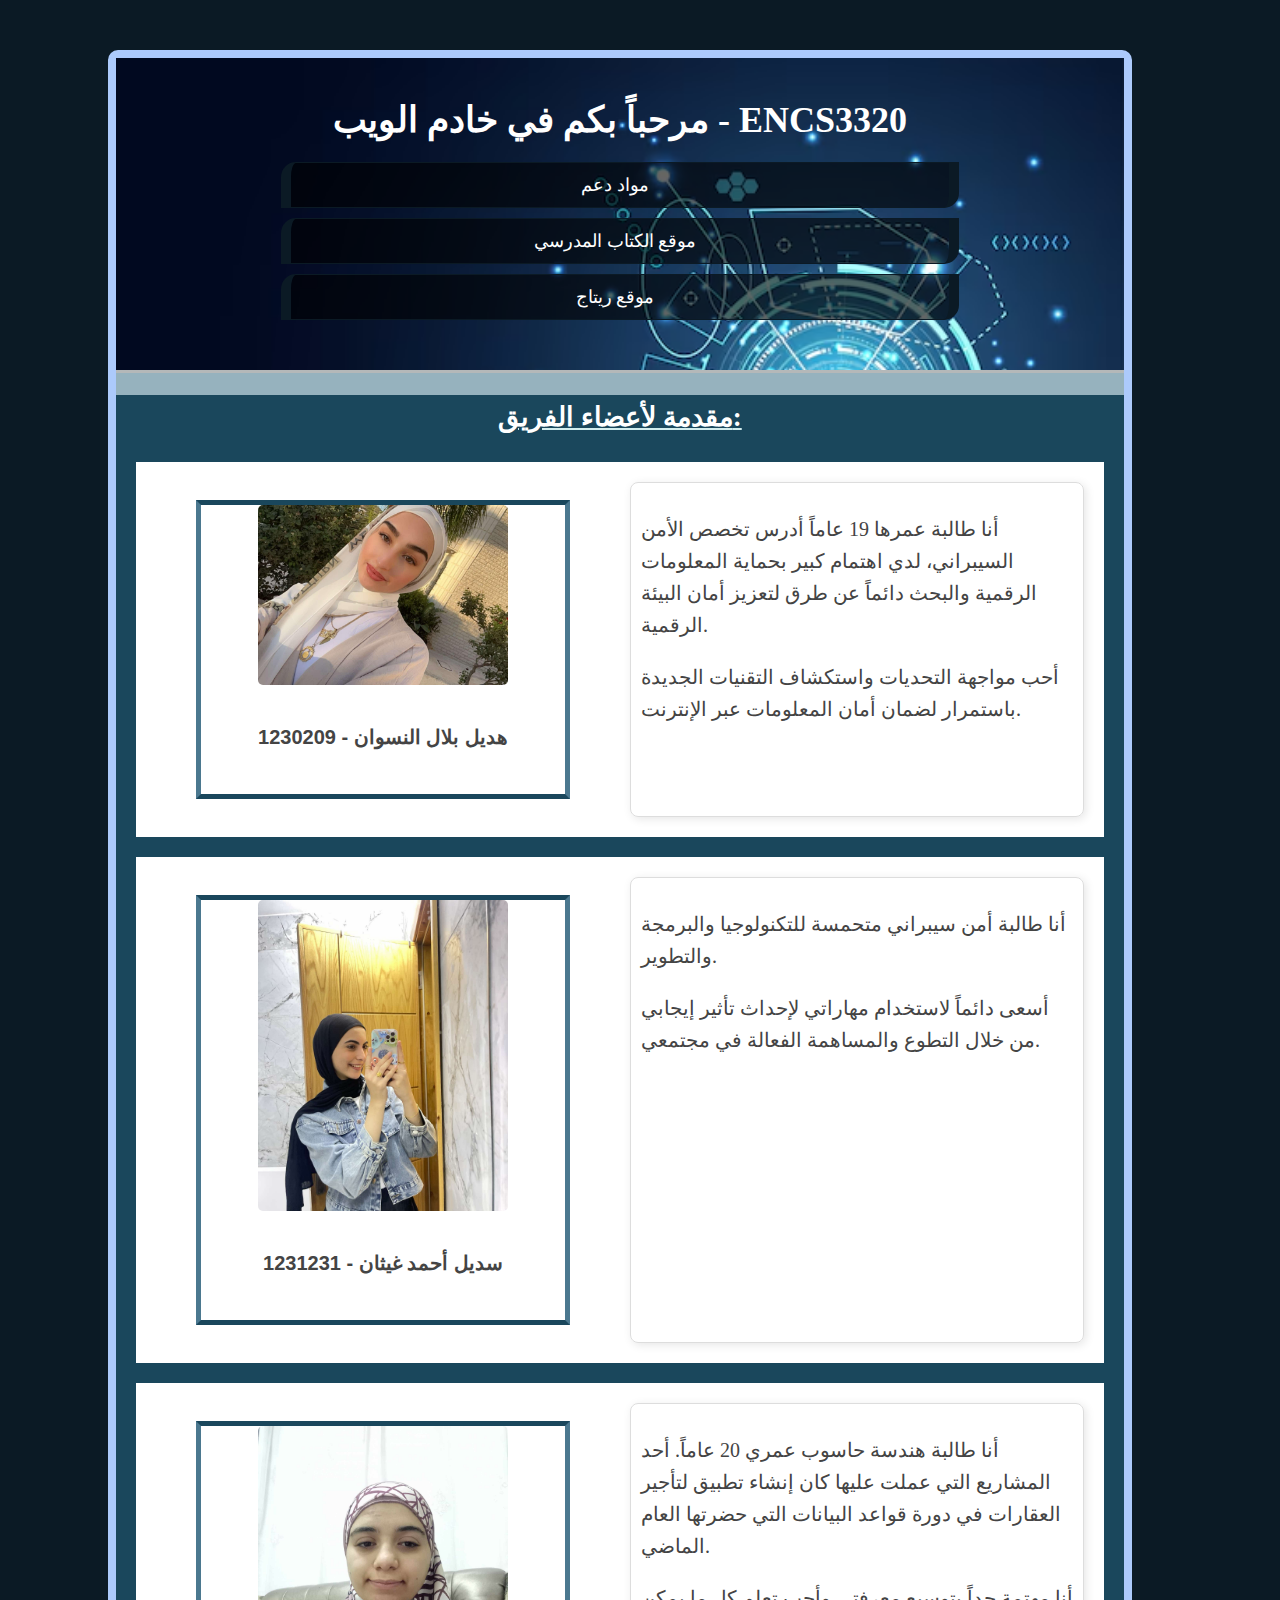
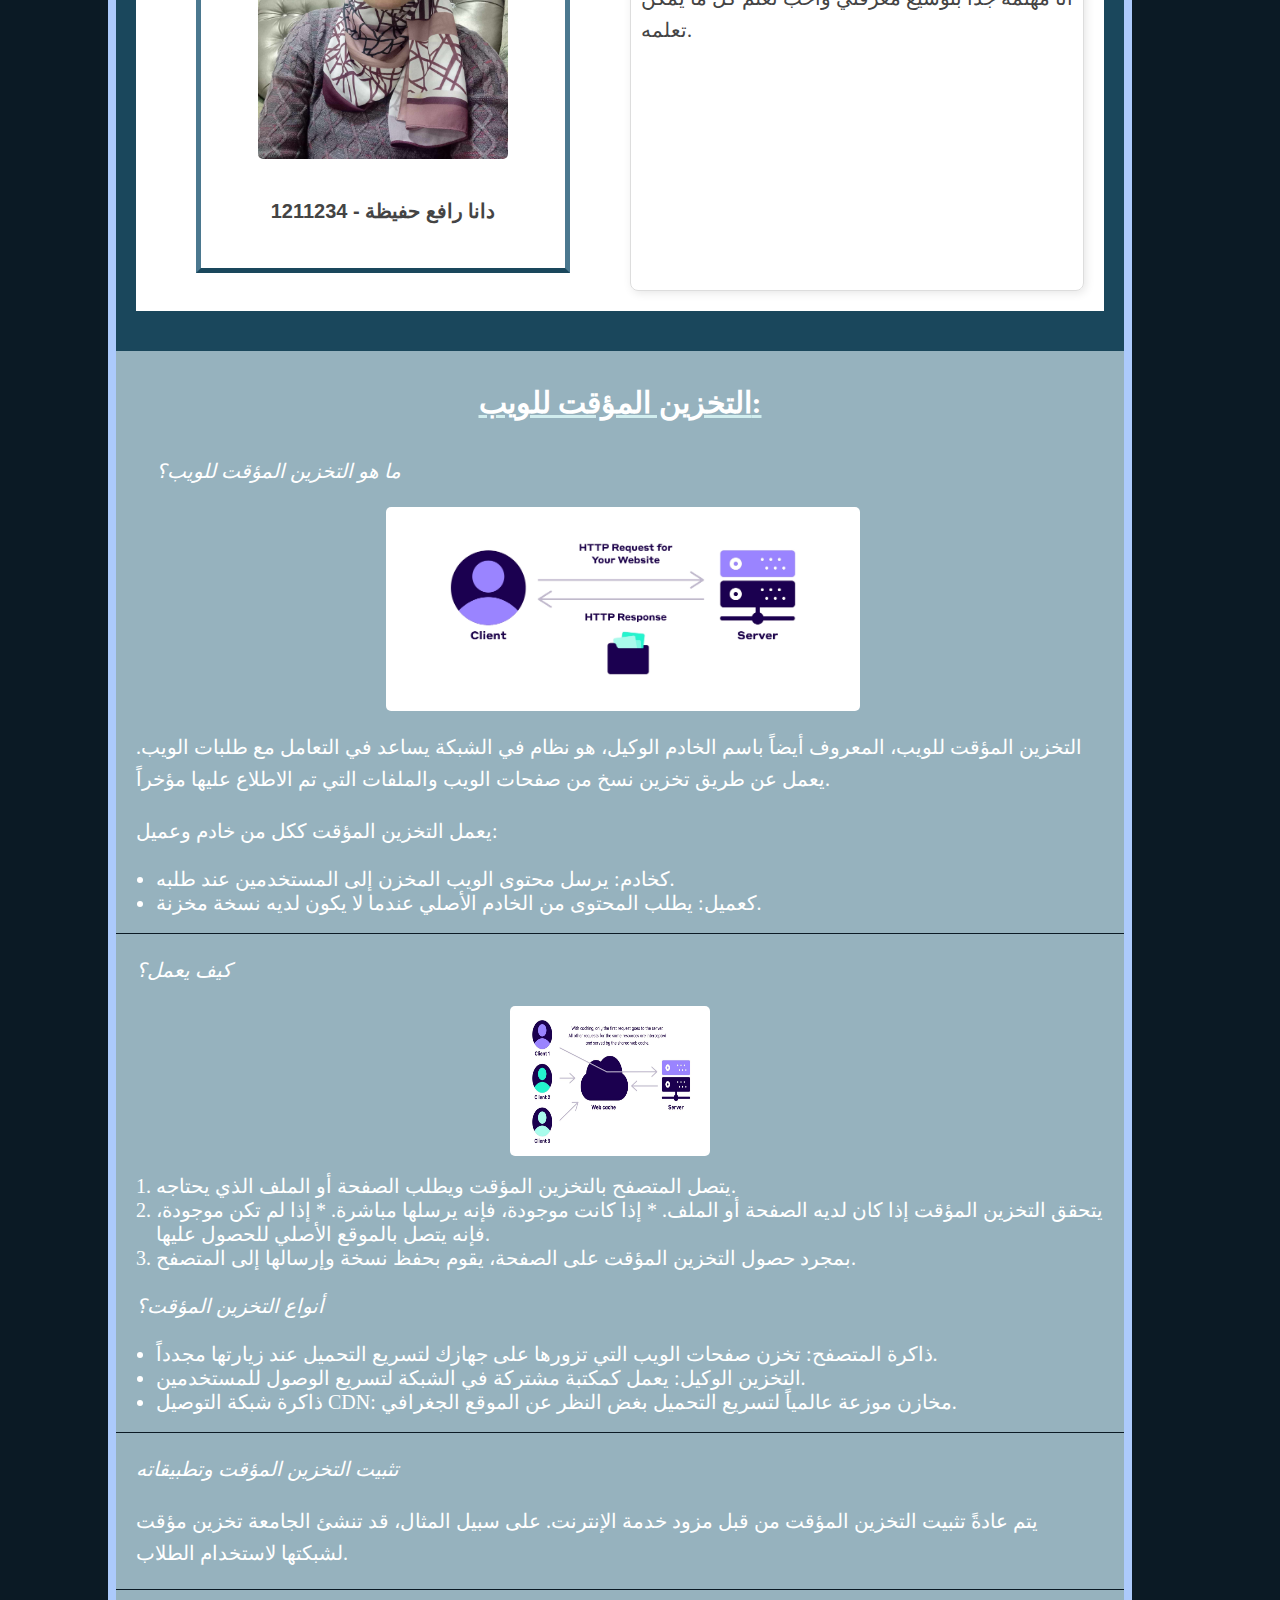
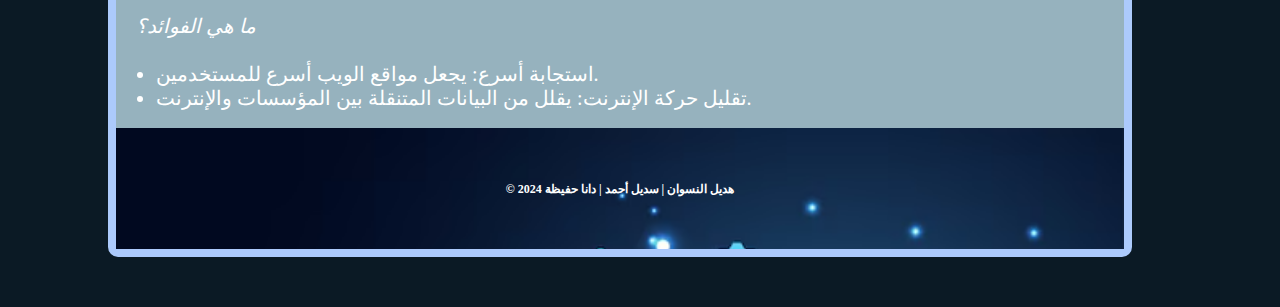
<file: main_ar.html>
<!DOCTYPE html>
<html lang="ar">
    <head>
        <title> ENCS3320-Webserver </title>
        <meta charset="utf-8">
        <meta name="description" content="برمجة المقابس">
        <meta name="author" content="هديل النسوان | سديل أحمد | دانا حفيظة">
        <link href="assets/css/style.css" rel="stylesheet"> 
        <meta name="viewport" content="width=device-width, initial-scale=1.0">
    </head>

<body> 
   <main>    
    <header role="banner" class="primary container">
        <div class="hgroup">
          <h1> مرحباً بكم في خادم الويب - ENCS3320 </h1>  
        
       <nav role="navigation"> 
        <ul> 

            <li><a href="supporting_material_ar.html"> مواد دعم </a></li>
            <li><a href="https://gaia.cs.umass.edu/kurose_ross/index.php"> موقع الكتاب المدرسي </a></li>
            <li><a href="https://ritaj.birzeit.edu/"> موقع ريتاج </a></li>

        </ul>
       </nav> 
        </div>
    </header>

     <section id="blog" class="container">
        <h2> مقدمة لأعضاء الفريق: </h2>
        <article class="post"> 
            <figure id="firstPic">
                <img src="assets/img/hadeelsPic.png" alt="صورة هديل النسوان"> 
                <figcaption>
                    <p>هديل بلال النسوان - 1230209 </p><br>
                </figcaption>
            </figure>
            <div class="post-content">
                    <p>أنا طالبة عمرها 19 عاماً أدرس تخصص الأمن السيبراني، لدي اهتمام كبير بحماية المعلومات الرقمية والبحث دائماً عن طرق لتعزيز أمان البيئة الرقمية.</p>
                    <p>أحب مواجهة التحديات واستكشاف التقنيات الجديدة باستمرار لضمان أمان المعلومات عبر الإنترنت.</p>
            </div>  
        </article>

        <article class="post">
            <figure id="secondPic">
                <img src="assets/img/sadeelsPic.png" alt="صورة سديل أحمد غيثان">

                <figcaption>
                    <p>سديل أحمد غيثان - 1231231</p> <br> 
                </figcaption>
            </figure>
            <div class="post-content">
                    <p>أنا طالبة أمن سيبراني متحمسة للتكنولوجيا والبرمجة والتطوير.</p>
                    <p>أسعى دائماً لاستخدام مهاراتي لإحداث تأثير إيجابي من خلال التطوع والمساهمة الفعالة في مجتمعي.</p>
            </div>
        </article>

        <article class="post">
            <figure id="thirdPic">
                <img src="assets/img/dana.png" alt="صورة دانا رافع حفيظة">

                <figcaption>
                    <p>دانا رافع حفيظة - 1211234 </p><br>
                </figcaption>
            </figure>
            <div class="post-content">
                    <p>أنا طالبة هندسة حاسوب عمري 20 عاماً. أحد المشاريع التي عملت عليها كان إنشاء تطبيق لتأجير العقارات في دورة قواعد البيانات التي حضرتها العام الماضي.</p>
                    <p>أنا مهتمة جداً بتوسيع معرفتي وأحب تعلم كل ما يمكن تعلمه.</p>
            </div>
        </article>
     </section>

     <section id="webcacheNav" class="webCache"> 
         <h3> التخزين المؤقت للويب:  </h3>
        <article id="what-is-web-caching"> 
            <figure id="WebPic1">
            <p> <em> ما هو التخزين المؤقت للويب؟ </em> </p>
            <img src="assets/img/webCache1.jpg"  alt="تخزين مؤقت للويب" class="headerImage">
            </figure> 
        
        <p>
                التخزين المؤقت للويب، المعروف أيضاً باسم الخادم الوكيل، هو نظام في الشبكة يساعد في التعامل مع طلبات الويب. يعمل عن طريق تخزين نسخ من صفحات الويب والملفات التي تم الاطلاع عليها مؤخراً.
            </p>
        <p> 
            يعمل التخزين المؤقت ككل من خادم وعميل:
            </p>
        <nav class="webCache">
            <ul>
            <li>	كخادم: يرسل محتوى الويب المخزن إلى المستخدمين عند طلبه.</li>
            <li>كعميل: يطلب المحتوى من الخادم الأصلي عندما لا يكون لديه نسخة مخزنة.</li>
         </ul>   
        </nav>
       </article>

       <p> <em> كيف يعمل؟ </em> </p>
       <nav role="navigation"> 
        <article id="how-does-it-work"> 
            <figure id="WebPic2"> 
                <img src="assets/img/webCache2.jpg" alt="صورة تخزين مؤقت">
            </figure> 
        </article>
        <ol> 
            <li> يتصل المتصفح بالتخزين المؤقت ويطلب الصفحة أو الملف الذي يحتاجه. </li>
            <li> يتحقق التخزين المؤقت إذا كان لديه الصفحة أو الملف.
                * إذا كانت موجودة، فإنه يرسلها مباشرة.
                * إذا لم تكن موجودة، فإنه يتصل بالموقع الأصلي للحصول عليها.
                </li>
            <li> بمجرد حصول التخزين المؤقت على الصفحة، يقوم بحفظ نسخة وإرسالها إلى المتصفح.</li>
        </ol>
       </nav>

       <p> <em> أنواع التخزين المؤقت؟ </em></p>
       <article id="types-of-web-caching">
       <nav role="navigation">
        <ul>
            <li> ذاكرة المتصفح: تخزن صفحات الويب التي تزورها على جهازك لتسريع التحميل عند زيارتها مجدداً.</li>
            <li> التخزين الوكيل: يعمل كمكتبة مشتركة في الشبكة لتسريع الوصول للمستخدمين.</li>
            <li> ذاكرة شبكة التوصيل CDN: مخازن موزعة عالمياً لتسريع التحميل بغض النظر عن الموقع الجغرافي.</li>
        </ul>
       </nav>
    </article>

    <article id="applications">
       <p> <em> تثبيت التخزين المؤقت وتطبيقاته </em></p>

       <nav role="navigation">
        <p>
            يتم عادةً تثبيت التخزين المؤقت من قبل مزود خدمة الإنترنت. على سبيل المثال، قد تنشئ الجامعة تخزين مؤقت لشبكتها لاستخدام الطلاب.
        </p>
       </nav>
    </article>

    <article id="benefits">
       <p> <em> ما هي الفوائد؟ </em> </p>
       <nav role="navigation"> 
        <ul> 
            <li> استجابة أسرع: يجعل مواقع الويب أسرع للمستخدمين.</li>
            <li> تقليل حركة الإنترنت: يقلل من البيانات المتنقلة بين المؤسسات والإنترنت.</li>
        </ul>
        </nav>
    </article>
     </section>

     <footer id="colophon" role="contentinfo">
        <h6>&copy; 2024 هديل النسوان | سديل أحمد | دانا حفيظة </h6>
      </footer>
  </main>
</body>
</html>
</file>
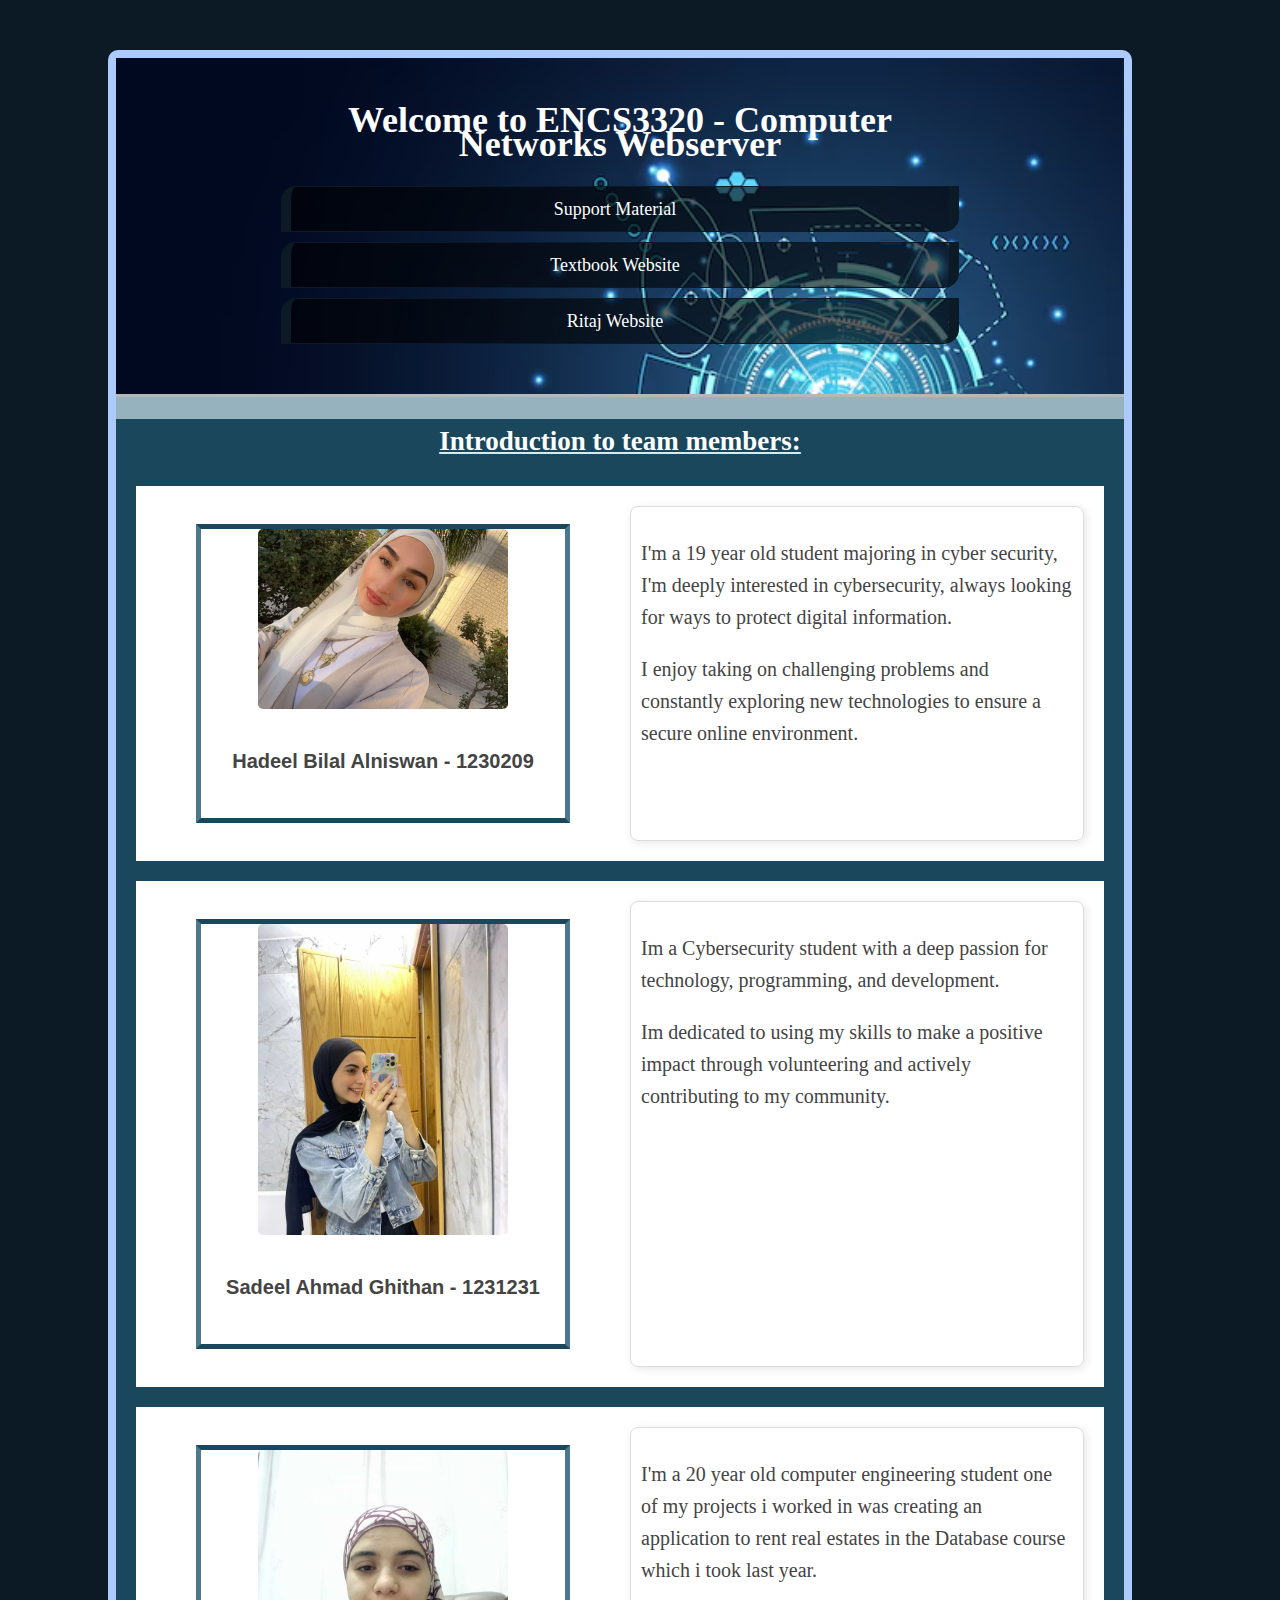
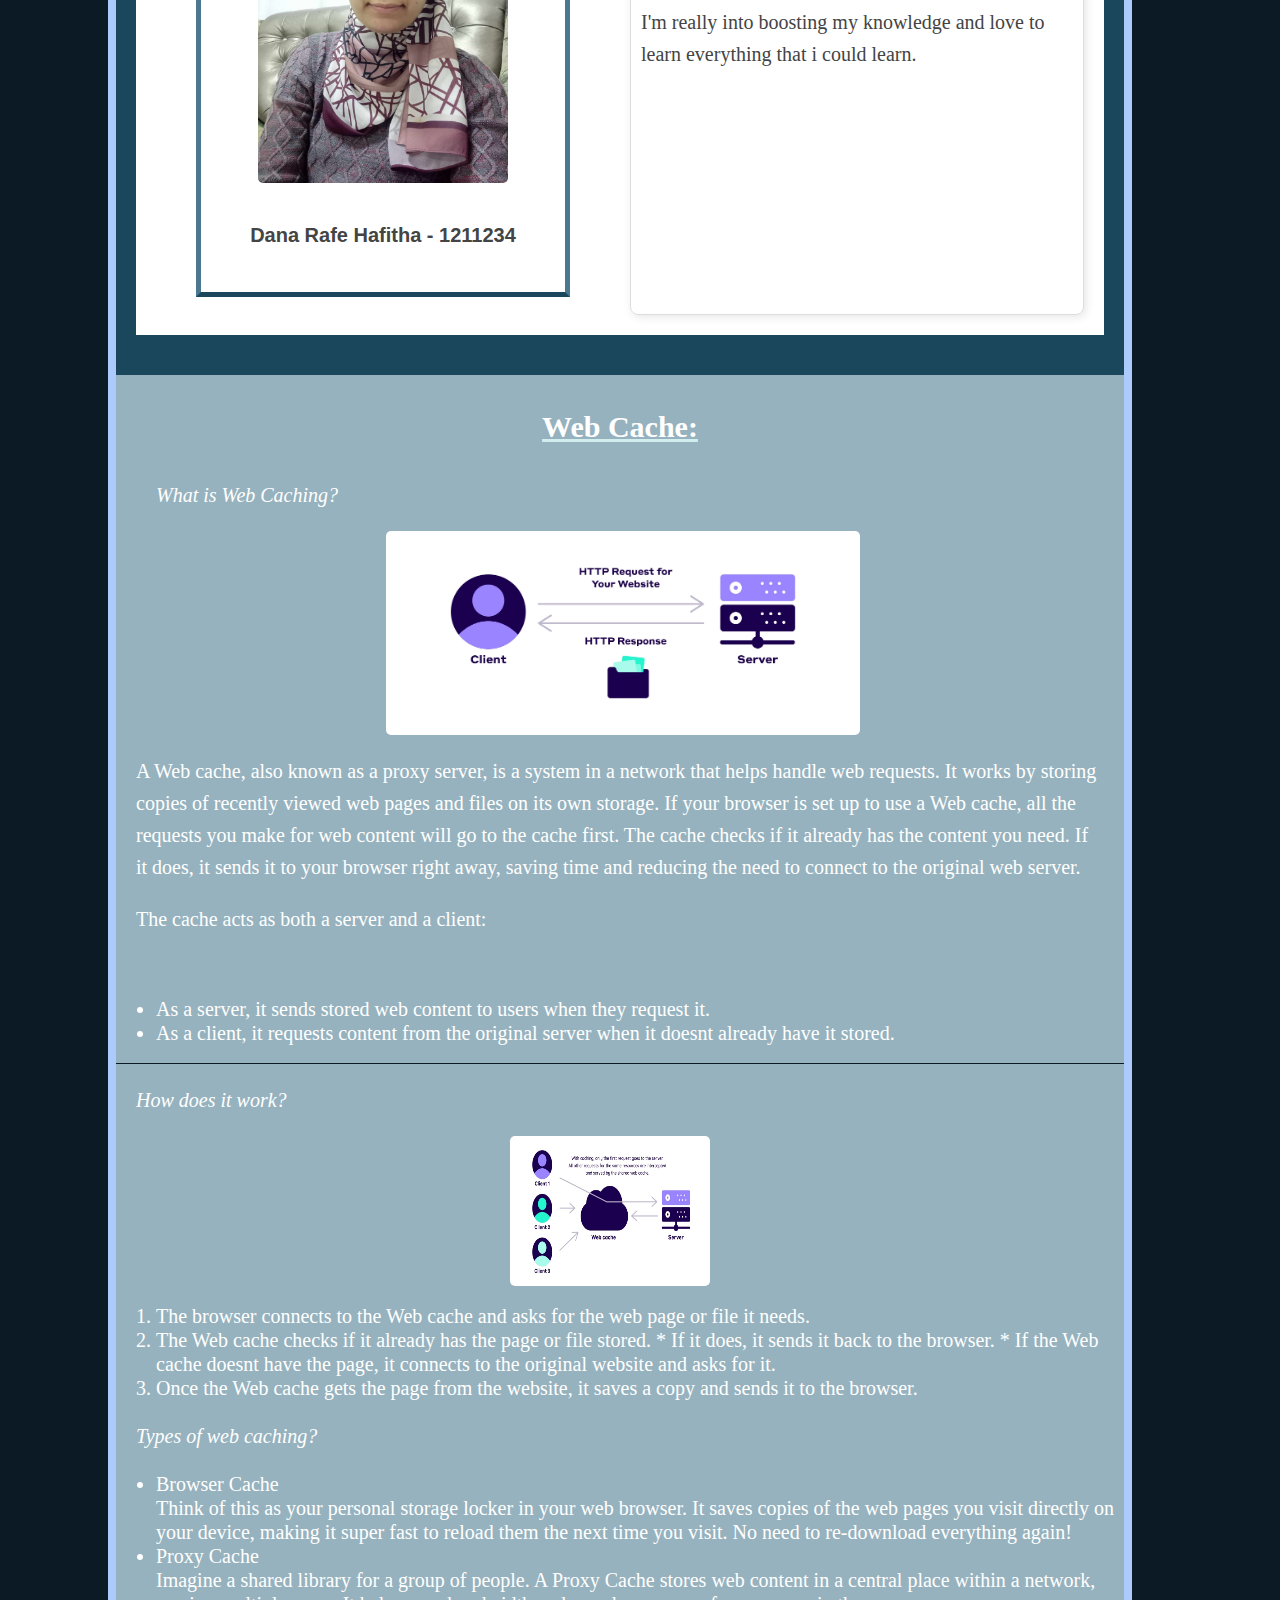
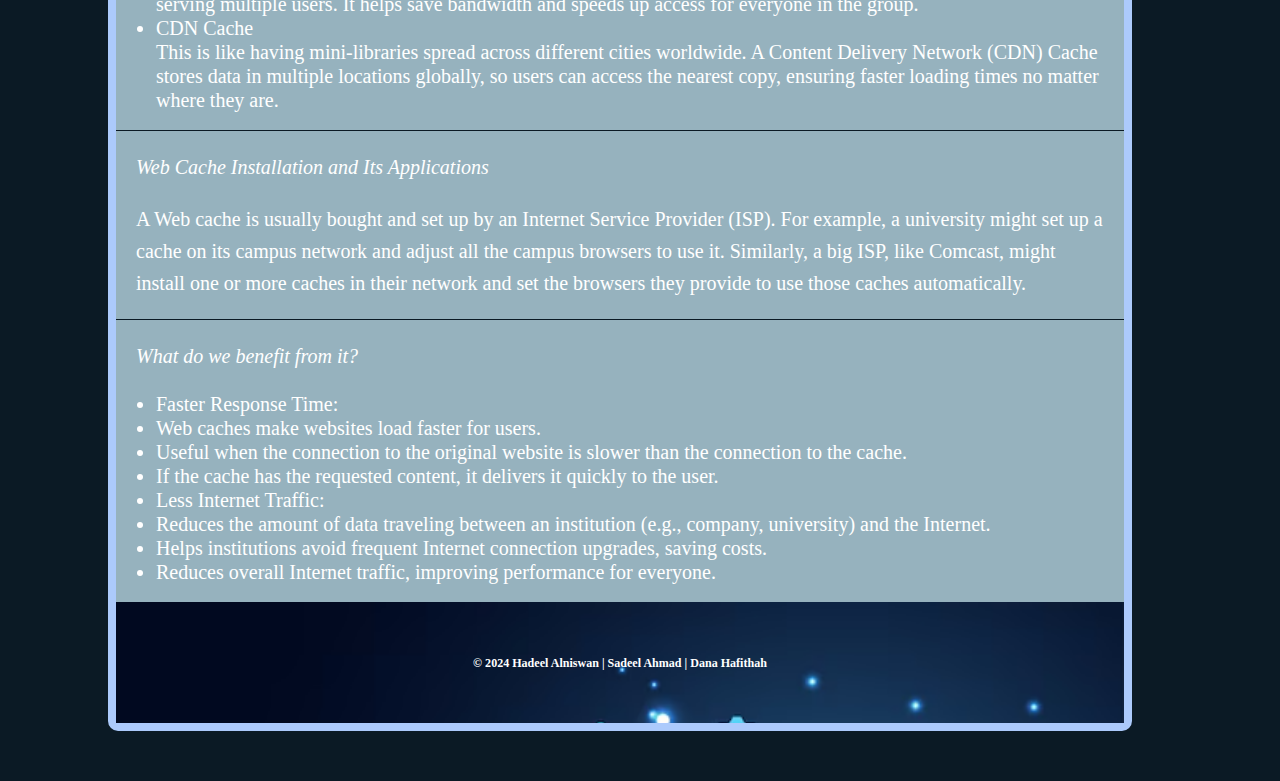
<file: main_en.html>
<!DOCTYPE html>
<html lang="en">
    <head>
        <title> ENCS3320-Webserver </title>
        <meta charset="utf-8">
        <meta name="description" content="Socket Programming">
        <meta name="author" content="Hadeel Alniswan | Sadeel Ahmad | Dana Hafithah">
        <link href="assets/css/style.css" rel="stylesheet"> 
        <meta name="viewport" content="width=device-width, initial-scale=1.0">


    </head>

<body> 
   <main>    
    <header role="banner" class="primary container">
        <div class="hgroup">
          <h1> Welcome to ENCS3320 - Computer Networks Webserver </h1>  
        
       <nav role="navigation"> 
        <ul> 

            <li><a href="supporting_material_en.html"> Support Material </a></li>
            <li><a href="https://gaia.cs.umass.edu/kurose_ross/index.php"> Textbook Website </a></li>
            <li><a href="https://ritaj.birzeit.edu/"> Ritaj Website </a></li>

        </ul>
       </nav> 
        </div>
    </header>

     <section id="blog" class="container">
        <h2> Introduction to team members: </h2>
        <article class="post"> 
            <figure id="firstPic">
                <img src="assets/img/hadeelsPic.png" alt="Placeholder for Hadeel Alniswan Pic"> 
                <figcaption>
                    <p>Hadeel Bilal Alniswan - 1230209 </p><br>
                </figcaption>
            </figure>
            <div class="post-content">
                    <p>I'm a 19 year old student majoring in cyber security, I'm deeply interested in cybersecurity, always looking for
                    ways to protect digital information. </p>
                    <p>I enjoy taking on challenging problems and constantly exploring new technologies
                    to ensure a secure online environment.</p>
                
            </div>  
        </article>


        <article class="post">
            <figure id="secondPic">
                <img src="assets/img/sadeelsPic.png" alt="Placeholder for Sadeel Ahmad Ghithan">

                <figcaption>
                    <p>Sadeel Ahmad Ghithan - 1231231</p> <br> 
                </figcaption>
            </figure>
            <div class="post-content">
                    <p>Im a Cybersecurity student with a deep passion for technology, programming, and development.</p>
                    <p>Im dedicated to using my skills to make a positive impact through volunteering and actively contributing to my community.</p>

               
            </div>
        </article>

        <article class="post">
            <figure id="thirdPic">
                <img src="assets/img/dana.png" alt="Placeholder for Dana Rafe Hafitha">

                <figcaption>
                    <p>Dana Rafe Hafitha - 1211234 </p><br>
                </figcaption>
            </figure>
            <div class="post-content">
                    <p>I'm a 20 year old computer engineering student one of my projects i worked in was creating an
                     application to rent real estates in the Database course which i took last year. </p>
                     <p>I'm really into boosting my knowledge and love to learn everything that i could learn.</p>

                
            </div>
  
        </article>
     </section>
        


        <section id="webcacheNav" class="webCache"> 
         <h3> Web Cache:  </h3>
        <article id="what-is-web-caching"> 
            <figure id="WebPic1">
            <p> <em> What is Web Caching? </em> </p>
            <img src="assets/img/webCache1.jpg"  alt="Placeholder for web cache" class="headerImage">
            </figure> 
        
        <p>
                A Web cache, also known as a proxy server, is a system in a network that helps handle web 
            requests. It works by storing copies of recently viewed web pages and files on its own 
            storage. If your browser is set up to use a Web cache, all the requests you make for web
            content will go to the cache first. The cache checks if it already has the content you 
            need. If it does, it sends it to your browser right away, saving time and reducing the 
            need to connect to the original web server.
        </p>
        <p> 
            The cache acts as both a server and a client: </p><br>
        <nav class="webCache">
            <ul>
            <li>	As a server, it sends stored web content to users when they request it.</li>
            <li>As a client, it requests content from the original server when it doesnt already have it stored.</li>
         </ul>   
        </nav>
       </article>
        <p> <em> How does it work? </em> </p>

       <nav role="navigation"> 
        <article id="how-does-it-work"> 
            <figure id="WebPic2"> 
                <img src="assets/img/webCache2.jpg" alt="Placeholder" >
            </figure> 
        </article>
        <ol> 
            <li> The browser connects to the Web cache and asks for the web page or file it needs. </li>
            <li> The Web cache checks if it already has the page or file stored.
                * If it does, it sends it back to the browser.
                * If the Web cache doesnt have the page, it connects to the original website and asks for it.
                </li>
            <li>  Once the Web cache gets the page from the website, it saves a copy and sends it to the browser.</li>


        </ol>

       </nav>

       <p> <em> Types of web caching? </em></p>
       <article id="types-of-web-caching">
       <nav role="navigation">
        <ul>
            <li> Browser Cache <br>
                   Think of this as your personal storage locker in your web browser.
                It saves copies of the web pages you visit directly on your device,
                making it super fast to reload them the next time you visit. No need to 
                re-download everything again!</li>

            <li>Proxy Cache <br>
                   Imagine a shared library for a group of people. A Proxy Cache stores web 
                content in a central place within a network, serving multiple users. It helps
                save bandwidth and speeds up access for everyone in the group. </li>

            <li> CDN Cache <br>
                   This is like having mini-libraries spread across different cities worldwide.
                 A Content Delivery Network (CDN) Cache stores data in multiple locations globally, 
                 so users can access the nearest copy, ensuring faster loading times no matter where
                 they are.</li>
        </ul>

       
       </nav>
    </article>

    <article id="applications">
       <p> <em> Web Cache Installation and Its Applications </em></p>

       <nav role="navigation">

        <p>
                A Web cache is usually bought and set up by an Internet Service Provider (ISP). For example,
             a university might set up a cache on its campus network and adjust all the campus browsers
              to use it. Similarly, a big ISP, like Comcast, might install one or more caches in their
               network and set the browsers they provide to use those caches automatically.
        </p>


       </nav>
    </article>



    <article id="benefits">
       <p> <em> What do we benefit from it? </em> </p>

       <nav role="navigation"> 
        <ul> 

    <li>	Faster Response Time: </li>
	<li>	Web caches make websites load faster for users.</li>
	<li> 	Useful when the connection to the original website is slower than the connection to the cache. </li>
	<li> 	If the cache has the requested content, it delivers it quickly to the user.</li>
	<li>	Less Internet Traffic:</li>
	<li>  	Reduces the amount of data traveling between an institution (e.g., company, university) and the Internet.</li>
	<li> 	Helps institutions avoid frequent Internet connection upgrades, saving costs. </li>
	<li>	Reduces overall Internet traffic, improving performance for everyone.</li>

        </ul>
        </nav>
    </article>

        

     </section>

     <footer id="colophon" role="contentinfo">
        <h6>&copy; 2024 Hadeel Alniswan | Sadeel Ahmad | Dana Hafithah </h6>
      </footer>


  </main>

</body>


</html>
</file>
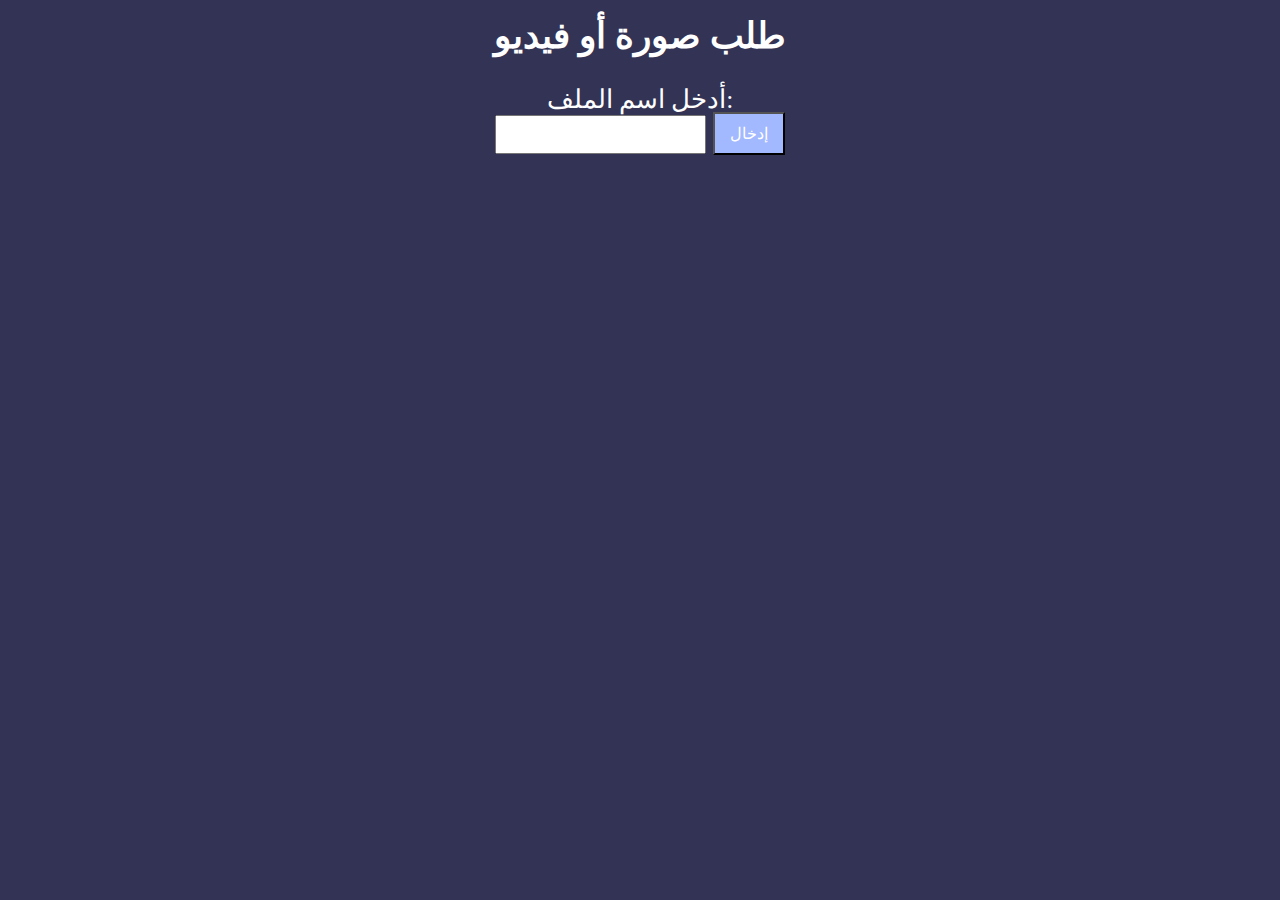
<file: supporting_material_ar.html>
<!DOCTYPE html>
<html lang="ar">
    <head>
        <title> خادم الويب ENCS3320 </title>
        <meta charset="utf-8">
        <meta name="description" content="برمجة المقابس">
        <meta name="author" content="هديل النسوان | سديل أحمد | دانا حفيظة">
        <link href="support/css/style.css" rel="stylesheet"> 

    </head>

    <body>
        <h1>طلب صورة أو فيديو</h1>

        <form method="GET" action="/support_request">
            <label for="file">أدخل اسم الملف:</label>
            <input type="text" id="file" name="file" required>
            <button type="submit">إدخال</button>
        </form>
    </body>
</html>
</file>
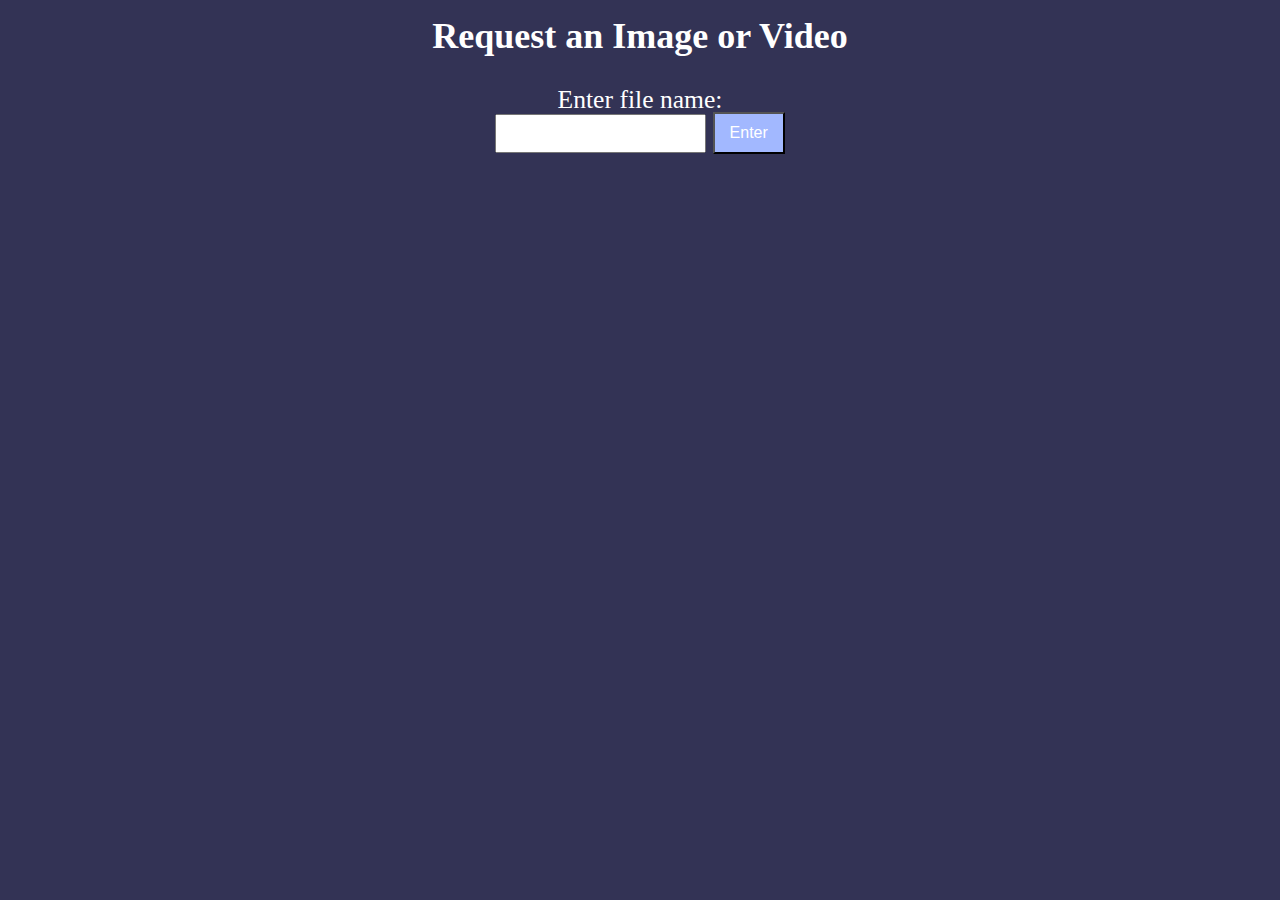
<file: supporting_material_en.html>
<!DOCTYPE html>
<html lang="en">
    <head>
        <title> ENCS3320-Webserver </title>
        <meta charset="utf-8">
        <meta name="description" content="Socket Programming">
        <meta name="author" content="Hadeel Alniswan | Sadeel Ahmad | Dana Hafithah">
        <link href="support/css/style.css" rel="stylesheet"> 

            </head>

            <body>
                <h1>Request an Image or Video</h1>

                <form method="GET" action="/support_request">
                <label for="file">Enter file name:</label>
                <input type="text" id="file" name="file" required>
                <button type="submit"> Enter </button>
                </form>


            </body>
 </html>
</file>
<file: assets/css/style.css>
html{
    box-sizing: border-box;
}

*,*:before, *:after{
    box-sizing: inherit;
}

img{
    max-width: 100%;

}

body{
    background-color: #0B1A25;
    font-family: Georgia, 'Times New Roman', Times, serif;
    font-size:18px;
    line-height: 1.5rem;

}

main{
    background-color: #96B2BE;
    width: 80vw;
    margin-top: 50px;
    margin-bottom: 50px;
    margin-left: 100px;
    margin-right: 100px;
    border: 8px solid #ACCAFC;
    border-radius: 10px;

}

.container h2{
    text-align: center;
    text-decoration: underline; 
    text-decoration-color:rgb(209, 237, 238); 
    color: white;
    padding:10px;
    

}
.webCache h3{
    text-align: center;
    text-decoration: underline; 
    text-decoration-color:rgb(209, 237, 238); 
    color: white;
    padding:10px;
    font-size: 30px;
}



.team-container {
    background-color: #eaf6f6; 
    border: 2px solid #007acc; 
    border-radius: 10px; 
    padding: 20px;
    margin: 20px auto;
    box-shadow: 4px 4px 15px rgba(0, 0, 0, 0.2); 
    width: 90%;
}


.post {
    display: grid; 
    grid-template-columns: repeat(auto-fit, minmax(200px, 1fr)); 
    gap: 20px; 
    
}


.container figure {
    text-align: center; 
    border-right: 5px solid  #4B788F;
    border-left:5px solid  #4B788F;
    border-bottom:5px solid #1A475C ;
    border-top: 5px solid #1A475C;   

   
    
}

.post .post-content{
    border: 1px solid #ddd; 
    border-radius: 8px; 
    padding: 10px;
    box-shadow: 2px 2px 10px rgba(0, 0, 0, 0.1); 

}


figure img {
    width: 100%; 
    max-width: 250px; 
    border-radius: 5px; 
    margin-bottom: 10px;
    
}

#firstPic img{
    width: 100%;
    height:180px;
    max-width:250px;
    object-fit: cover;
    
}

figcaption {
    font-family: Arial, sans-serif; 
    font-size: 14px;
    color: black; 
    line-height: 1.5; 
    font-weight: bold;
}


p {
    font-size: 20px;
    line-height: 1.6;
    color: #444;

}

#WebPic img{
    width: 120%;
    max-width: 500px;
    max-height: 200px;
}

.webCache .question { 
    display: flex;
    align-items: center; 
    margin-bottom: 20px; 
}


#WebPic img, #WebPic2 img {
    width: 100%; 
    border-radius: 5px; 
    max-width: 200px; 
}

#blog{
    background-color: #1A475C;
    padding-bottom: 20px;


}

header.primary {
    padding:40px 20px;
    display: flex ;
    background-image: url('../img/tech.png');
    background-repeat: no-repeat;
    background-size:cover;
    border-bottom:3px solid #B4B8B9;
    flex-direction: column;
    text-align: center;
    justify-content: space-between;
    align-items:center;
    
}


header.primary h1{
    color:white;
    margin:10px 0;
    padding-bottom: 20px;
}


header.primary h1 a {
    text-decoration: none;
    font-size: 2.5rem;
    text-shadow: 3px 3px #000;
}



header.primary div.hgroup{
    width:70%;
}
header.primary nav{
    width:auto;
}
header.primary nav ul{
    list-style-type: none;
    margin:0;
    padding:0;
    
}

header.primary nav ul li{
    margin-bottom:10px;

}
header.primary nav ul li a{
    border:1px solid #0B1A25;
    border-right: 10px solid #0B1A25;
    border-left:10px solid #0B1A25;
    border-radius: 15px 0;
    color:white; 
    display: block;
    background-color: rgba(0,0,0, .6);
    padding:10px 10px 10px 0;
    text-align: center;
    transition:.5s;
    font-size: .9;
    text-decoration: none;
    justify-items: right;

}
header.primary nav ul li a:hover{
    background-color: rgba(0,0,0, .9);
    text-decoration:underline;
    
}

#content{
    line-height: 1.8rem;
    
}


#blog article.post{
    background-color: white;
    margin: 20px;
    padding: 20px;
   
}

#colophon{
    text-align: center;
    padding:20px;
    background-color:#D2D4FC;
    background-image: url("../img/tech.png");
    background-repeat: no-repeat;
    background-size:cover;
    color:white;

}





#WebPic1 img{
    max-width: 50%; 
    max-height: 300px; 
    display: block;
    justify-content: center;
    justify-items: center;
    margin-left: 250px;
    margin-right: 200px;

}



#what-is-web-caching{
    border-bottom: 1px solid #0B1A25;


}

#webcacheNav figure {
    justify-items: left;
    margin-left: 20px;
}

#webcacheNav p{
    margin-left: 20px;
    margin-right: 20px;
    color:white;
}

.webCache  nav ul li{
    color:white;
    font-size: 20px;

}

.webCache nav ol li{
    color:white;
    font-size: 20px;
}

#WebPic2 img{
    display: block;
    margin-left: auto;
    margin-right: auto;
    width:200px;
    height:150px;
}

#applications {
    border-bottom: 1px solid #0B1A25;
}

#types-of-web-caching{
    border-bottom: 1px solid #0B1A25;

}
</file>
<file: support/css/style.css>
html{
    box-sizing: border-box;
}

*,*:before, *:after{
    box-sizing: inherit;
}


body{
    background-color: rgb(51, 51, 85);
    font-family: Georgia, 'Times New Roman', Times, serif;
    font-size:18px;
    line-height: 1.5rem;
    color:white;


}
h1{
    text-align: center;
    margin-bottom: 40px;
}
form{
    text-align: center;
    font-size:1.6rem;


}
label{
    display:block;
}
input[type="text"]{
    padding: 10px 15px;

}

button {
    background-color: #a2b8ff; 
    color: white;
    padding: 10px 15px;
    text-align: center;
    display: inline-block;
    font-size: 16px;
  }
  
  button:hover{
    background-color:#6283ee;
    text-decoration: underline;

  }
</file>
